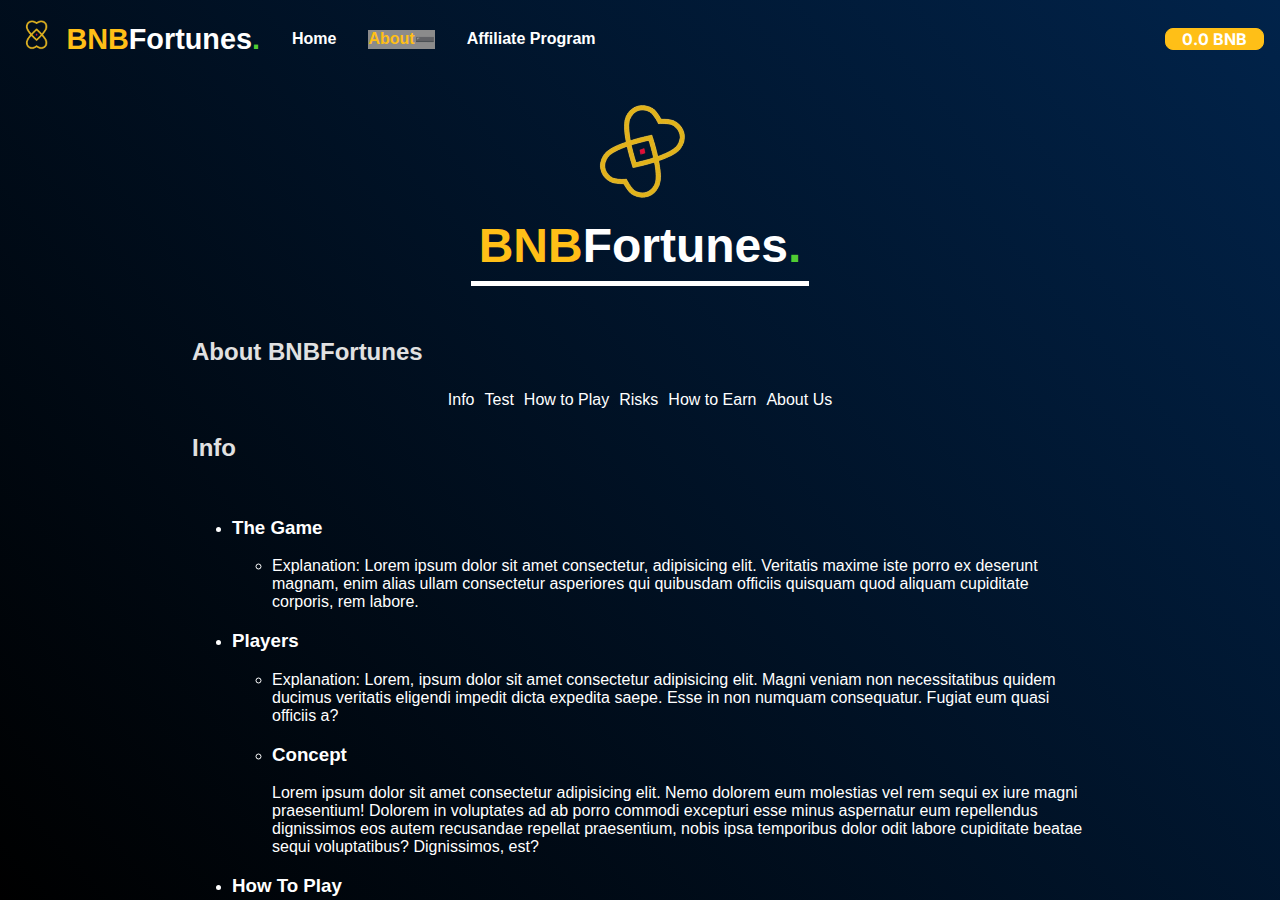
<file: about.html>
<!doctype html>
<html lang="en">
    <head>
        <meta charset="utf-8">
        <title>BNBFortunes</title>
        <meta name="description" content="BNB JackPot">
        <meta name="keywords" content="BNB JackPot">
        <meta name="author" content="BNB JackPot">
        <meta name="viewport" content="width=device-width, initial-scale=1">
        <meta name="apple-mobile-web-app-capable" content="yes">
        <meta name="apple-mobile-web-app-status-bar-style" content="black">
        <meta name="mobile-web-app-capable" content="yes">
        <link href="https://fonts.googleapis.com/css2?family=Baloo+Da+2:wght@400;500;700&display=swap" rel="stylesheet">
        <link href="https://fonts.googleapis.com/css2?family=Inter:wght@400&display=swap" rel="stylesheet">
        <link rel="stylesheet" href="css/farm.min.css" type="text/css" />
        <link rel="apple-touch-icon" sizes="57x57" href="images/favicon/apple-icon-57x57.png">
        <link rel="apple-touch-icon" sizes="60x60" href="images/favicon/apple-icon-60x60.png">
        <link rel="apple-touch-icon" sizes="72x72" href="images/favicon/apple-icon-72x72.png">
        <link rel="apple-touch-icon" sizes="76x76" href="images/favicon/apple-icon-76x76.png">
        <link rel="apple-touch-icon" sizes="114x114" href="images/favicon/apple-icon-114x114.png">
        <link rel="apple-touch-icon" sizes="120x120" href="images/favicon/apple-icon-120x120.png">
        <link rel="apple-touch-icon" sizes="144x144" href="images/favicon/apple-icon-144x144.png">
        <link rel="apple-touch-icon" sizes="152x152" href="images/favicon/apple-icon-152x152.png">
        <link rel="apple-touch-icon" sizes="180x180" href="images/favicon/apple-icon-180x180.png">
        <link rel="icon" type="image/png" sizes="192x192"  href="images/favicon/android-icon-192x192.png">
        <link rel="icon" type="image/png" sizes="32x32" href="images/favicon/favicon-32x32.png">
        <link rel="icon" type="image/png" sizes="96x96" href="images/favicon/favicon-96x96.png">
        <link rel="icon" type="image/png" sizes="16x16" href="images/favicon/favicon-16x16.png">
        <link crossorigin="use-credentials" rel="manifest" href="images/favicon/manifest.json">
        <meta name="msapplication-config" content="/images/favicon/browserconfig.xml">
        <meta name="msapplication-TileColor" content="#ffffff">
        <meta name="msapplication-TileImage" content="/images/favicon/ms-icon-144x144.png">
        <meta name="theme-color" content="#ffffff">
    </head>
    <body>
        <div id="farm">
           <div class="header">
                <div class="main_menu">
                    <a href="landingPage.html">
                        <div class="logo">
                            <img src="images/logo/fotunes.png" alt="BNB JackPot" \>
                        </div>
                        <div class="name">
                            <span style="color: #ffbf17">BNB</span>Fortunes<span style="color: #51cc33">.</span>
                        </div>
                    </a>
                    <nav>
                        <a href=".">Home</a>
                        <a href="about.html" class="active">About</a>
                        <a href="affiliate.html">Affiliate Program</a>
                    </nav>
                </div>
                <div class="wallet_connect">
                    <div class="inner">
                        <div class="balance">
                            <span id="bnbBalance">0.0</span> BNB
                        </div>
                        <div class="address">
                            0x0000000000000000000000000000000000000000
                        </div>
                    </div>
                </div>
           </div>
           <div class="sub_header">
                <div class="logo">
                    <img src="images/logo/fotunes.png" alt="BNB JackPot" \>
                </div>
                <div class="name">
                    <span style="color: #ffbf17">BNB</span>Fortunes<span style="color: #51cc33">.</span>
                </div>
           </div>
           <div class="content">
                <h2>About BNBFortunes</h2>
              <div class="links-about"> 
		
                <a href="#">Info</a>
                <a href="#">Test</a>
                <a href="#">How to Play</a>
                <a href="#">Risks</a>
                <a href="#">How to Earn</a>
                <a href="#">About Us</a>
          
            </div> 
          <h2>Info</h2>
          <ul>
            <li><h3>The Game</h3>
                <ul>
                    <li> Explanation: Lorem ipsum dolor sit amet consectetur, adipisicing elit. Veritatis maxime iste porro ex deserunt magnam, enim alias ullam consectetur asperiores qui quibusdam officiis quisquam quod aliquam cupiditate corporis, rem labore.

                    </li>
                </ul>
            </li>
            <li><h3>Players</h3>
                <ul>
                    <li>
                        <p> Explanation: Lorem, ipsum dolor sit amet consectetur adipisicing elit. Magni veniam non necessitatibus quidem ducimus veritatis eligendi impedit dicta expedita saepe. Esse in non numquam consequatur. Fugiat eum quasi officiis a?

                    </p>
                </li>

                        <li><h3>Concept</h3></li>
                        <p>Lorem ipsum dolor sit amet consectetur adipisicing elit. Nemo dolorem eum molestias vel rem sequi ex iure magni praesentium! Dolorem in voluptates ad ab porro commodi excepturi esse minus aspernatur eum repellendus dignissimos eos autem recusandae repellat praesentium, nobis ipsa temporibus dolor odit labore cupiditate beatae sequi voluptatibus? Dignissimos, est?</p>

                    </li>
                </ul>
            </li>
            <li><h3>How To Play</h3>
                <ul>
                    <li><p> Explanation: Lorem ipsum dolor, sit amet consectetur adipisicing elit. Provident quam inventore aperiam veritatis quae consequatur delectus natus tenetur praesentium. Deleniti quidem quisquam vero dolore modi repellendus? Magni eum sapiente sint!
                    </p>
                        <p>Lorem ipsum dolor sit, amet consectetur adipisicing elit. Quasi, libero veritatis eveniet maiores consequuntur voluptas culpa unde doloremque saepe ratione officia? Eius error itaque, veritatis minus quasi provident vel id asperiores ea? </p>
                            
                        <p> Corrupti consectetur eius, natus perferendis et rerum ducimus, praesentium odio cumque, iure enim fugiat delectus maxime. Quod consequuntur possimus eius, minima modi tempora repellendus maiores, incidunt consequatur delectus fugit? Hic iste dolorem velit. Modi magnam quasi quidem ullam nobis beatae laboriosam quod ipsam sit dolorem nemo neque explicabo, voluptas sed quibusdam dolore temporibus quo deleniti unde vitae quisquam quia eos quos amet. Nam qui facere placeat quisquam quae.</p>

                    </li>
                </ul>
            </li>
            <li><h3>Risks</h3>
                <ul>
                    <li>
                        <p>
                        Explanation: Lorem ipsum dolor sit amet consectetur adipisicing elit. Mollitia repellat dolore corrupti eveniet, quaerat molestiae modi iste numquam cum recusandae illo inventore odio praesentium necessitatibus! Provident fuga tempora illo quas!
                    </p>
                    </li>
                </ul>
            </li>
        </ul>
          <h2>How to earn</h2>
            <ul>
                <li>
                    <p>Lorem, ipsum dolor sit amet consectetur adipisicing elit. Eos alias voluptatum dolorem mollitia perferendis deserunt enim laborum voluptas, architecto fugiat, officia corrupti iure saepe repellat soluta. Delectus aliquid voluptates doloremque?</p>
                    <p> Nobis velit ad natus illum, architecto omnis autem. Molestiae ab doloribus fugiat quo vero tempora expedita. Autem id voluptatum expedita tenetur nam eveniet esse ipsa ab, quisquam minus accusamus distinctio eum quibusdam officia ipsum nisi, magnam animi dolorum? </p>
                        <p> Quam, consequatur ab minima natus eveniet suscipit cumque quasi nesciunt amet alias inventore cupiditate incidunt eum porro qui ipsa numquam blanditiis beatae ducimus optio quisquam? Dolorem sint quidem neque, beatae ullam sed?</p>
                </li>
              <li><h3>FORTUNE Token</h3>
                <ul>
              <li>What It Is?<ul>
                  <li>
                      <p> Lorem ipsum dolor sit amet consectetur adipisicing elit. Laborum atque unde voluptas molestias impedit tenetur quasi iste nesciunt? Architecto aut totam non aperiam, adipisci, nemo accusamus laboriosam temporibus fuga porro eligendi quas perferendis blanditiis id veniam voluptatibus ut reiciendis impedit. Officiis, odit nobis? Cumque, aut! In impedit nobis placeat veritatis.
                    </p>
                    <h3>How to Buy</h3>
                    <p>Lorem ipsum dolor sit amet consectetur adipisicing elit. Eum, commodi optio. Reprehenderit nemo sapiente quam, voluptas, quas recusandae porro sint repudiandae corrupti cum iusto doloribus nobis hic magnam officiis tenetur repellendus sunt enim nam!
                        <p> Culpa ipsa deserunt voluptates perferendis debitis exercitationem, necessitatibus repellat ullam dolore doloribus maxime id fugit laborum esse itaque nihil maiores quisquam accusamus, pariatur nesciunt. At magnam eum rem culpa inventore quam, voluptates voluptatum modi provident iusto libero repellat voluptate natus recusandae numquam rerum debitis alias temporibus, nemo quisquam, similique cum!
                        </p> 
                       <p> Iste, sed dolorem numquam voluptatibus, optio distinctio quod soluta odio officia magni dolorum in inventore vel a cum unde corporis blanditiis aliquam facere nam nisi deserunt. Architecto repellendus sapiente porro deserunt. Rem sunt tempore alias libero voluptate architecto sint totam! </p>
                        
                        <p> Explicabo animi, iure atque sequi quidem sunt enim, nam reprehenderit alias magnam omnis dicta nesciunt. Voluptatem, dignissimos perferendis! Laudantium non sed quam iure neque, recusandae, ea a officiis ullam saepe ratione ut mollitia quod voluptates corporis repellat. Ipsam itaque repellat blanditiis atque voluptatem quae pariatur vel hic, qui doloremque libero eos consequuntur alias molestiae magni. Cupiditate debitis provident exercitationem numquam dicta consequatur hic in, nostrum praesentium facere at? Temporibus non, libero aspernatur quidem distinctio hic voluptatibus.</p>

                  </li>
                  <h3>Why to Use?</h3>
                  <li>Lorem ipsum dolor sit amet consectetur adipisicing elit. Rerum, dicta reprehenderit! Quod odio ducimus eaque aliquam corporis dolorum ipsam officia rem. Libero quas esse placeat reiciendis optio excepturi incidunt, quasi modi, doloremque quos rerum dolores ex explicabo! Molestias repudiandae laborum, ad exercitationem doloremque optio saepe officia impedit reiciendis labore quos!</li>
                </ul></li>
                        </ul>
              <li>
                <h3>About Us</h3>
                <ul><li>Lorem ipsum dolor sit amet consectetur adipisicing elit. Quam, suscipit veritatis ratione optio nesciunt laboriosam dicta laudantium adipisci fugit blanditiis possimus unde labore aut. Expedita sed eos ad quas natus! Fugiat, reiciendis minus! Magni suscipit similique perspiciatis laudantium! Ex, error soluta aliquid commodi laboriosam aspernatur dolores delectus architecto voluptas voluptatibus.</li></ul>
              </li>
            </ul>

            </div>
           <div class="footer">
               <a href="https://twitter.com/xxxxxxx" target="_blank" alt="Twitter">Twitter</a>
               <a href="https://t.me/xxxxxxxxxxxx" target="_blank" alt="Telegram">Telegram</a>
               <a href="https://medium.com/xxxxxxxxxxxxx" target="_blank" alt="Medium">Medium</a>
               <a href="https://github.com/xxxxxxxxxxx" target="_blank" alt="Github">Github</a>
               <a href="mailto:xxxxxxxxxxx@gmail.com" alt="Contact us">Contact us</a>
            </div>
        </div>
        <script src="https://code.jquery.com/jquery-3.2.1.slim.min.js" integrity="sha384-KJ3o2DKtIkvYIK3UENzmM7KCkRr/rE9/Qpg6aAZGJwFDMVNA/GpGFF93hXpG5KkN" crossorigin="anonymous"></script>
        <script src="js/jquery.countdown.min.js"></script>
        <script src="js/farm.js"></script>
    </body>
</html>
</file>
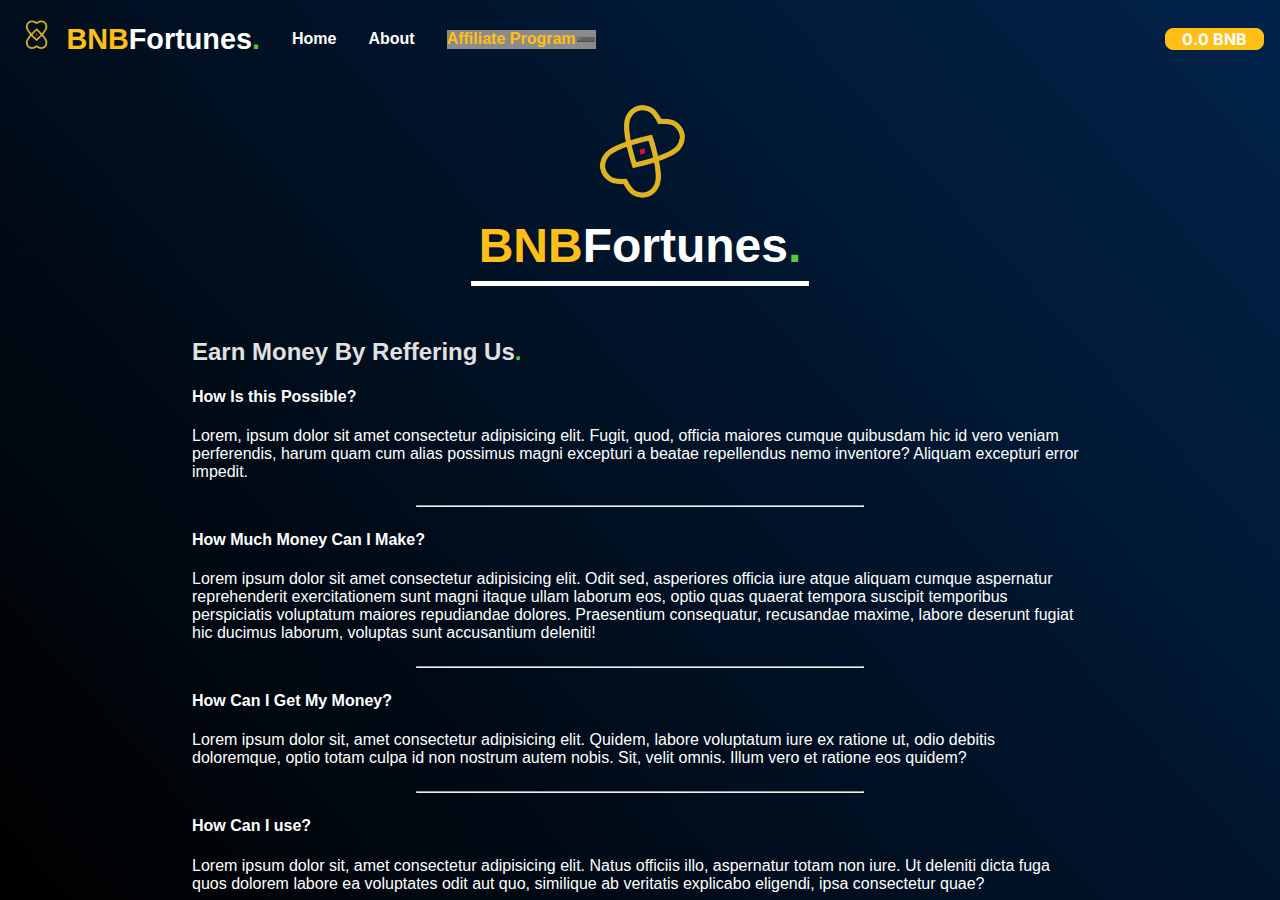
<file: affiliate.html>
<!doctype html>
<html lang="en">
    <head>
        <meta charset="utf-8">
        <title>BNBFortunes</title>
        <meta name="description" content="BNB JackPot">
        <meta name="keywords" content="BNB JackPot">
        <meta name="author" content="BNB JackPot">
        <meta name="viewport" content="width=device-width, initial-scale=1">
        <meta name="apple-mobile-web-app-capable" content="yes">
        <meta name="apple-mobile-web-app-status-bar-style" content="black">
        <meta name="mobile-web-app-capable" content="yes">
        <link href="https://fonts.googleapis.com/css2?family=Baloo+Da+2:wght@400;500;700&display=swap" rel="stylesheet">
        <link href="https://fonts.googleapis.com/css2?family=Inter:wght@400&display=swap" rel="stylesheet">
        <link rel="stylesheet" href="css/farm.min.css" type="text/css" />
        <link rel="apple-touch-icon" sizes="57x57" href="images/favicon/apple-icon-57x57.png">
        <link rel="apple-touch-icon" sizes="60x60" href="images/favicon/apple-icon-60x60.png">
        <link rel="apple-touch-icon" sizes="72x72" href="images/favicon/apple-icon-72x72.png">
        <link rel="apple-touch-icon" sizes="76x76" href="images/favicon/apple-icon-76x76.png">
        <link rel="apple-touch-icon" sizes="114x114" href="images/favicon/apple-icon-114x114.png">
        <link rel="apple-touch-icon" sizes="120x120" href="images/favicon/apple-icon-120x120.png">
        <link rel="apple-touch-icon" sizes="144x144" href="images/favicon/apple-icon-144x144.png">
        <link rel="apple-touch-icon" sizes="152x152" href="images/favicon/apple-icon-152x152.png">
        <link rel="apple-touch-icon" sizes="180x180" href="images/favicon/apple-icon-180x180.png">
        <link rel="icon" type="image/png" sizes="192x192"  href="images/favicon/android-icon-192x192.png">
        <link rel="icon" type="image/png" sizes="32x32" href="images/favicon/favicon-32x32.png">
        <link rel="icon" type="image/png" sizes="96x96" href="images/favicon/favicon-96x96.png">
        <link rel="icon" type="image/png" sizes="16x16" href="images/favicon/favicon-16x16.png">
        <link crossorigin="use-credentials" rel="manifest" href="images/favicon/manifest.json">
        <meta name="msapplication-config" content="/images/favicon/browserconfig.xml">
        <meta name="msapplication-TileColor" content="#ffffff">
        <meta name="msapplication-TileImage" content="/images/favicon/ms-icon-144x144.png">
        <meta name="theme-color" content="#ffffff">
    </head>
    <body>
        <div id="farm">
           <div class="header">
                <div class="main_menu">
                    <a href=".">
                        <div class="logo">
                            <img src="images/logo/fotunes.png" alt="BNB JackPot" \>
                        </div>
                        <div class="name">
                            <span style="color: #ffbf17">BNB</span>Fortunes<span style="color: #51cc33">.</span>
                        </div>
                    </a>
                    <nav>
                        <a href=".">Home</a>
                        <a href="about.html">About</a>
                        <a href="affiliate.html" class="active">Affiliate Program</a>
                    </nav>
                </div>
                <div class="wallet_connect">
                    <div class="inner">
                        <div class="balance">
                            <span id="bnbBalance">0.0</span> BNB
                        </div>
                        <div class="address">
                            0x0000000000000000000000000000000000000000
                        </div>
                    </div>
                </div>
           </div>
           <div class="sub_header">
                <div class="logo">
                    <img src="images/logo/fotunes.png" alt="BNB JackPot" \>
                </div>
                <div class="name">
                    <span style="color: #ffbf17">BNB</span>Fortunes<span style="color: #51cc33">.</span>
                </div>
           </div>
           <div class="content">
                
            <div class="affiliate-link"> 


                <!-- Form Affiliate-->

                
                    <h2>Earn Money By Reffering Us<span style="color: #51cc33">.</span></h2>
                <p>
                    <h4>How Is this Possible?</h4>
                    Lorem, ipsum dolor sit amet consectetur adipisicing elit. Fugit, quod, officia maiores cumque quibusdam hic id vero veniam perferendis, harum quam cum alias possimus magni excepturi a beatae repellendus nemo inventore? Aliquam excepturi error impedit.
                    </p>
                    <hr>
    
                    <h4>How Much Money Can I Make?</h4>
                    Lorem ipsum dolor sit amet consectetur adipisicing elit. Odit sed, asperiores officia iure atque aliquam cumque aspernatur reprehenderit exercitationem sunt magni itaque ullam laborum eos, optio quas quaerat tempora suscipit temporibus perspiciatis voluptatum maiores repudiandae dolores. Praesentium consequatur, recusandae maxime, labore deserunt fugiat hic ducimus laborum, voluptas sunt accusantium deleniti!
                </p>
                
                <hr>
                    <h4>How Can I Get My Money?</h4>
                <p>
                    Lorem ipsum dolor sit, amet consectetur adipisicing elit. Quidem, labore voluptatum iure ex ratione ut, odio debitis doloremque, optio totam culpa id non nostrum autem nobis. Sit, velit omnis. Illum vero et ratione eos quidem?
                </p>

                <hr>
                
                    <h4>How Can I use?</h4>
                <p> 
                    Lorem ipsum dolor sit, amet consectetur adipisicing elit. Natus officiis illo, aspernatur totam non iure. Ut deleniti dicta fuga quos dolorem labore ea voluptates odit aut quo, similique ab veritatis explicabo eligendi, ipsa consectetur quae?  
                </p>
                <hr>
                

                <div class="form-style">
                    <h1>Lets Start!!!!</h1>
                    <form name="me">
                    <p>
                        Type your affiliate code in the box and click the button:
                        <input type="text" name="AffCode" >
                            <button id="linkGenetator" type="button"
                            onClick="CreateAffiliateLink(this.form)">Personalize your Affiliate code
                            </button>
                            </p>
                            <p type=""></p>
                            <p>
                            This is Your Refferal Link:<br>
                        <input type="text" name="b" size="46"
                        value="http://bnbfortunes.com/#XXXXX">
                        </p>
                    </form>
            </div>
                

                <script type="text/javascript" language="JavaScript">
    
                function CreateAffiliateLink(F) {
                  var findstring = "XXXXX";
                  var ts='var replacewith=document.'+F.name+'.AffCode.value';
                  eval(ts);
                  if(replacewith.length < 1) { return; }
                  var re = new RegExp(findstring,"g")
                  for(i=0;i<F.length;i++) {
                    var s = new String(F.elements[i].value);
                    if(s.length > 0) {
                      var newstr=s.replace(re,replacewith);
                      F.elements[i].value = newstr;
                    }
                  }
                }
            </script>

            </div>
           <div class="footer">
               <a href="https://twitter.com/xxxxxxx" target="_blank" alt="Twitter">Twitter</a>
               <a href="https://t.me/xxxxxxxxxxxx" target="_blank" alt="Telegram">Telegram</a>
               <a href="https://medium.com/xxxxxxxxxxxxx" target="_blank" alt="Medium">Medium</a>
               <a href="https://github.com/xxxxxxxxxxx" target="_blank" alt="Github">Github</a>
               <a href="mailto:xxxxxxxxxxx@gmail.com" alt="Contact us">Contact us</a>
            </div>
        </div>
        <script src="https://code.jquery.com/jquery-3.2.1.slim.min.js" integrity="sha384-KJ3o2DKtIkvYIK3UENzmM7KCkRr/rE9/Qpg6aAZGJwFDMVNA/GpGFF93hXpG5KkN" crossorigin="anonymous"></script>
        <script src="js/jquery.countdown.min.js"></script>
        <script src="js/farm.js"></script>
    </body>
</html>
</file>
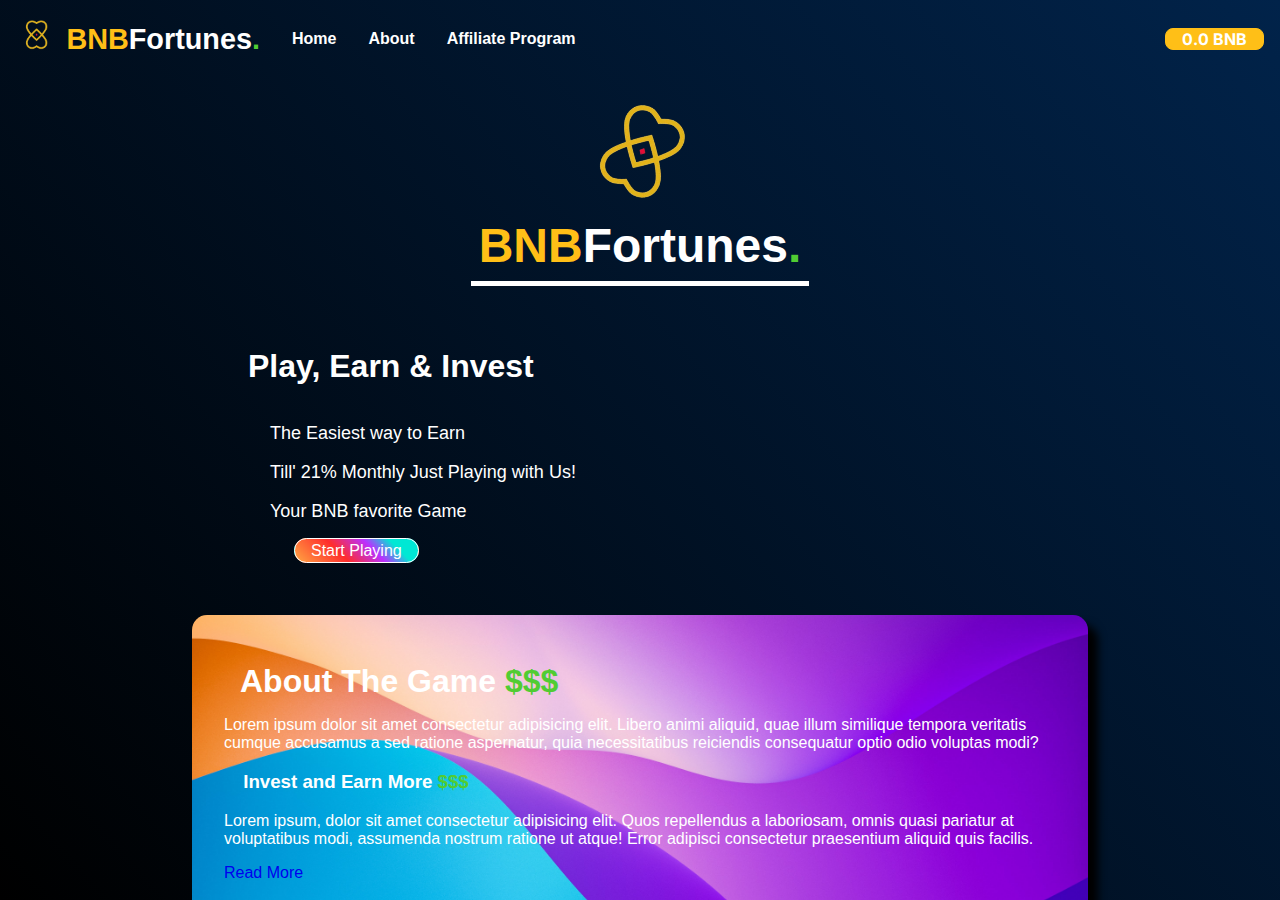
<file: landingPage.html>
<!doctype html>
<html lang="en">
    <head>
        <meta charset="utf-8">
        <title>BNBFortunes</title>
        <meta name="description" content="BNB JackPot">
        <meta name="keywords" content="BNB JackPot">
        <meta name="author" content="BNB JackPot">
        <meta name="viewport" content="width=device-width, initial-scale=1">
        <meta name="apple-mobile-web-app-capable" content="yes">
        <meta name="apple-mobile-web-app-status-bar-style" content="black">
        <meta name="mobile-web-app-capable" content="yes">
        <link href="https://fonts.googleapis.com/css2?family=Baloo+Da+2:wght@400;500;700&display=swap" rel="stylesheet">
        <link href="https://fonts.googleapis.com/css2?family=Inter:wght@400&display=swap" rel="stylesheet">
        <link rel="stylesheet" href="css/farm.min.css" type="text/css" />
        <link rel="apple-touch-icon" sizes="57x57" href="images/favicon/apple-icon-57x57.png">
        <link rel="apple-touch-icon" sizes="60x60" href="images/favicon/apple-icon-60x60.png">
        <link rel="apple-touch-icon" sizes="72x72" href="images/favicon/apple-icon-72x72.png">
        <link rel="apple-touch-icon" sizes="76x76" href="images/favicon/apple-icon-76x76.png">
        <link rel="apple-touch-icon" sizes="114x114" href="images/favicon/apple-icon-114x114.png">
        <link rel="apple-touch-icon" sizes="120x120" href="images/favicon/apple-icon-120x120.png">
        <link rel="apple-touch-icon" sizes="144x144" href="images/favicon/apple-icon-144x144.png">
        <link rel="apple-touch-icon" sizes="152x152" href="images/favicon/apple-icon-152x152.png">
        <link rel="apple-touch-icon" sizes="180x180" href="images/favicon/apple-icon-180x180.png">
        <link rel="icon" type="image/png" sizes="192x192"  href="images/favicon/android-icon-192x192.png">
        <link rel="icon" type="image/png" sizes="32x32" href="images/favicon/favicon-32x32.png">
        <link rel="icon" type="image/png" sizes="96x96" href="images/favicon/favicon-96x96.png">
        <link rel="icon" type="image/png" sizes="16x16" href="images/favicon/favicon-16x16.png">
        <link crossorigin="use-credentials" rel="manifest" href="images/favicon/manifest.json">
        <meta name="msapplication-config" content="/images/favicon/browserconfig.xml">
        <meta name="msapplication-TileColor" content="#ffffff">
        <meta name="msapplication-TileImage" content="/images/favicon/ms-icon-144x144.png">
        <meta name="theme-color" content="#ffffff">
    </head>
    <body>
        <div id="farm">
           <div class="header">
                <div class="main_menu">
                    <a href="landingPage.html">
                        <div class="logo">
                            <img src="images/logo/fotunes.png" alt="BNB JackPot" \>
                        </div>
                        <div class="name">
                            <span style="color: #ffbf17">BNB</span>Fortunes<span style="color: #51cc33">.</span>
                        </div>
                    </a>
                    <nav>
                        <a href=".">Home</a>
                        <a href="about.html">About</a>
                        <a href="affiliate.html">Affiliate Program</a>
                    </nav>
                </div>
                <div class="wallet_connect">
                    <div class="inner">
                        <div class="balance">
                            <span id="bnbBalance">0.0</span> BNB
                        </div>
                        <div class="address">
                            0x0000000000000000000000000000000000000000
                        </div>
                    </div>
                </div>
           </div>
           <div class="sub_header">
                <div class="logo">
                    <img src="images/logo/fotunes.png" alt="BNB JackPot" \>
                </div>
                <div class="name">
                    <span style="color: #ffbf17">BNB</span>Fortunes<span style="color: #51cc33">.</span>
                </div>
           </div>
            <div class="content">
                    
                <div class="sub-header-content">
                    <div>
                        <h1>Play, Earn & Invest</h1>
                        <div class="greedy-text">
                            <p> The Easiest way to Earn </p>
                            <p> Till' 21% Monthly Just Playing with Us! </p>
                            <p class="thin">Your BNB favorite Game</p>
                            <a href="index.html" class="button">
                            Start Playing
                            </a>
                    </div>
                </div>
                </div>
            

                <div class="about-game">
                    <div>
                    <h1>About The Game <span style="color: #51cc33;"> $$$</span></h1>
                    <p>
                        Lorem ipsum dolor sit amet consectetur adipisicing elit. Libero animi aliquid, quae illum similique tempora veritatis cumque accusamus a sed ratione aspernatur, quia necessitatibus reiciendis consequatur optio odio voluptas modi?
                    </p>
                    <h3>Invest and Earn More <span style="color: #51cc33;"> $$$</span> </h3>
                    <p>
                        Lorem ipsum, dolor sit amet consectetur adipisicing elit. Quos repellendus a laboriosam, omnis quasi pariatur at voluptatibus modi, assumenda nostrum ratione ut atque! Error adipisci consectetur praesentium aliquid quis facilis.
                    </p>
                    <a href="about.html" >Read More</a>
                </div>
            </div>
        
                <div class="how-to-play">
                    <div>
                    <h1>How To Play</h1>
                    <p>Lorem ipsum dolor sit amet consectetur adipisicing elit. Quam sint repellat in expedita consequuntur, sunt at possimus delectus dicta, accusantium doloremque deleniti. Iste incidunt amet officia eius natus temporibus vero.</p>
                    <h3>Play, Play and Play</h3>
                    <p>Lorem ipsum dolor sit amet consectetur adipisicing elit. Iste possimus sapiente earum libero, quod quis dolorum amet doloremque minus ipsum.</p>
                </div>
            </div>
                <div class="bottomBorder"></div>

            <div class="last-winners">
                <h1>Last Winners</h1>
                <div>
                <div class="winner-component">
                    <p>winner 1</p>
                </div>
                <div class="winner-component">
                    <p>winner 2</p>
                </div>
            </div>
            <div>
                <div class="winner-component">
                    <p>winner 3</p>
                </div>
                <div class="winner-component">
                    <p>winner 4</p>
                </div>
            </div>
            <div>
                <div class="winner-component">
                    <p>winner 5</p>
                </div>
                <div class="winner-component">
                    <p>winner 6</p>
                </div>
            </div>
        </div>
            <div class="bottomBorder"></div>
            <div class="get-in-touch">
                <div>
                <h1>Get In Touch</h1>
            </div>
            <div>
                <a href="#" class="myButton">Telegram</a>
                <a href="#" class="myButton">Dischord</a>
                <a href="#" class="myButton">Blog</a>
            </div>
            </div>
            <div class="bottomBorder"></div>
            <div class="faq">
                <h1>Frequently Asked Questions (FAQ)</h1>
                    <button class="accordion">Is it Hard to Play?</button>
                    <div class="panel">
                    <p>Lorem ipsum dolor sit amet, consectetur adipisicing elit, sed do eiusmod tempor incididunt ut labore et dolore magna aliqua. Ut enim ad minim veniam, quis nostrud exercitation ullamco laboris nisi ut aliquip ex ea commodo consequat.</p>
                    </div>

                    <button class="accordion">How Much I can Earn?</button>
                    <div class="panel">
                    <p>Lorem ipsum dolor sit amet, consectetur adipisicing elit, sed do eiusmod tempor incididunt ut labore et dolore magna aliqua. Ut enim ad minim veniam, quis nostrud exercitation ullamco laboris nisi ut aliquip ex ea commodo consequat.</p>
                    </div>

                    <button class="accordion">How Can I Get My Profits?</button>
                    <div class="panel">
                    <p>Lorem ipsum dolor sit amet, consectetur adipisicing elit, sed do eiusmod tempor incididunt ut labore et dolore magna aliqua. Ut enim ad minim veniam, quis nostrud exercitation ullamco laboris nisi ut aliquip ex ea commodo consequat.</p>
                    </div>

                    <button class="accordion">How Much Can I Earn Per Day?</button>
                    <div class="panel">
                    <p>Lorem ipsum dolor sit amet, consectetur adipisicing elit, sed do eiusmod tempor incididunt ut labore et dolore magna aliqua. Ut enim ad minim veniam, quis nostrud exercitation ullamco laboris nisi ut aliquip ex ea commodo consequat.</p>
                    </div>

                    <button class="accordion">blabla bla?</button>
                    <div class="panel">
                    <p>Lorem ipsum dolor sit amet, consectetur adipisicing elit, sed do eiusmod tempor incididunt ut labore et dolore magna aliqua. Ut enim ad minim veniam, quis nostrud exercitation ullamco laboris nisi ut aliquip ex ea commodo consequat.</p>
                    </div>
            
           <div class="footer">
               <a href="https://twitter.com/xxxxxxx" target="_blank" alt="Twitter">Twitter</a>
               <a href="https://t.me/xxxxxxxxxxxx" target="_blank" alt="Telegram">Telegram</a>
               <a href="https://medium.com/xxxxxxxxxxxxx" target="_blank" alt="Medium">Medium</a>
               <a href="https://github.com/xxxxxxxxxxx" target="_blank" alt="Github">Github</a>
               <a href="mailto:xxxxxxxxxxx@gmail.com" alt="Contact us">Contact us</a>
            </div>
        
    
            <script>
                var acc = document.getElementsByClassName("accordion");
                var i;

                for (i = 0; i < acc.length; i++) {
                acc[i].addEventListener("click", function() {
                    this.classList.toggle("active");
                    var panel = this.nextElementSibling;
                    if (panel.style.display === "block") {
                    panel.style.display = "none";
                    } else {
                    panel.style.display = "block";
                    }
                });
                }
                </script>
            <script src="https://code.jquery.com/jquery-3.2.1.slim.min.js" integrity="sha384-KJ3o2DKtIkvYIK3UENzmM7KCkRr/rE9/Qpg6aAZGJwFDMVNA/GpGFF93hXpG5KkN" crossorigin="anonymous"></script>
            <script src="js/jquery.countdown.min.js"></script>
            <script src="js/farm.js"></script>
    </div> 
    </div>
    </body>
</html>
</file>
<file: css/farm.min.css>
html,
body {
    font-family: Helvetica, Arial, sans-serif;
    font-size: 16px;
    font-weight: 500;
    padding: 0;
    margin: 0;
    overflow-x: hidden;
    color: #909090;
    background: rgb(0,0,0);
    background: linear-gradient(48deg, rgba(0,0,0,1) 0%, rgba(1,35,74,1) 100%);
}
body {
    background-position: center center;
    background-repeat: no-repeat;
    background-color: #151515;
    background-attachment: local;
}
* {
    outline: 0;
    -webkit-box-sizing: border-box;
    box-sizing: border-box;
}
textarea:hover,
input:hover,
textarea:active,
input:active,
textarea:focus,
input:focus,
button:focus,
button:active,
button:hover,
label:focus,
.btn:active,
.btn.active,
a {
    -webkit-appearance: none;
    -webkit-box-shadow: none !important;
    box-shadow: none !important;
}
a {
    text-decoration: none;
}
a:hover,
a:active,
a:visited {
    text-decoration: none;
}
h2 {
    color: #e1e1e1;
    text-align: left;
    width: 100%;
}
#farm {
    height: 100vh;
    min-height: 100vh;
    width: 100vw;
    display: -webkit-box;
    display: -ms-flexbox;
    display: flex;
    -webkit-box-orient: vertical;
    -webkit-box-direction: normal;
    -ms-flex-flow: column;
    flex-flow: column;
    -webkit-box-align: start;
    -ms-flex-align: start;
    align-items: flex-start;
    overflow-x: hidden;
}
#farm .header {
    width: 100vw;
    display: -webkit-box;
    display: -ms-flexbox;
    display: flex;
    -webkit-box-orient: horizontal;
    -webkit-box-direction: normal;
    -ms-flex-direction: row;
    flex-direction: row;
    -webkit-box-pack: justify;
    -ms-flex-pack: justify;
    justify-content: space-between;
    padding: 1rem 1rem 0rem 1rem;
}
#farm .header .main_menu {
    display: -webkit-box;
    display: -ms-flexbox;
    display: flex;
    -ms-flex-wrap: wrap;
    flex-wrap: wrap;
    -webkit-box-align: center;
    -ms-flex-align: center;
    align-items: center;
}
#farm .header .main_menu a {
    display: -webkit-box;
    display: -ms-flexbox;
    display: flex;
    -webkit-box-align: center;
    -ms-flex-align: center;
    align-items: center;
    pointer-events: auto;
    color: #fff;
}
#farm .header .main_menu a:hover,
#farm .header .main_menu a:active,
#farm .header .main_menu a:visited {
    color: #fff;
}
#farm .header .main_menu a .logo img {
    height: 2.65rem;
}
#farm .header .main_menu a .name {
    font-size: 1.8rem;
    font-weight: 700;
    margin-left: 0.5rem;
}
#farm .header .main_menu nav {
    display: -webkit-box;
    display: -ms-flexbox;
    display: flex;
    -webkit-box-orient: horizontal;
    -webkit-box-direction: normal;
    -ms-flex-direction: row;
    flex-direction: row;
}
#farm .header .main_menu nav a {
    -webkit-box-align: center;
    -ms-flex-align: center;
    align-items: center;
    pointer-events: auto;
    margin-left: 2rem;
    font-size: 1rem;
    color: #fff;
    font-weight: 700;
}
#farm .header .main_menu nav a:hover,
#farm .header .main_menu nav a:active,
#farm .header .main_menu nav a:visited {
    color: #fff;
}
#farm .header .main_menu nav a.active {
    color: #ffbf17;
}
#farm .header .wallet_connect {
    font-weight: 200;
    display: -webkit-box;
    display: -ms-flexbox;
    display: flex;
    -webkit-box-orient: horizontal;
    -webkit-box-direction: normal;
    -ms-flex-direction: row;
    flex-direction: row;
    -webkit-box-align: center;
    -ms-flex-align: center;
    align-items: center;
}
#farm .header .wallet_connect .inner {
    display: -webkit-box;
    display: -ms-flexbox;
    display: flex;
    -webkit-box-orient: horizontal;
    -webkit-box-direction: normal;
    -ms-flex-direction: row;
    flex-direction: row;
    -webkit-box-align: center;
    -ms-flex-align: center;
    align-items: center;
    background-color: #ffbf17;
    border: 1px solid #ffbf17;
    border-radius: 0.5rem;
}
#farm .header .wallet_connect .inner .balance {
    font-family: "Inter";
    color: #ffffff;
    font-weight: 700;
    margin: 0rem 1rem;
}
#farm .header .wallet_connect .inner .address {
    display: none;
    font-weight: 500;
    color: #000000;
    padding: 0.3rem 1rem;
    background-color: #ffffff;
    border-top-right-radius: 0.5rem;
    border-bottom-right-radius: 0.5rem;
}
#farm .sub_header {
    width: 100vw;
    display: -webkit-box;
    display: -ms-flexbox;
    display: flex;
    -webkit-box-orient: vertical;
    -webkit-box-direction: normal;
    -ms-flex-flow: column;
    flex-flow: column;
    -webkit-box-pack: center;
    -ms-flex-pack: center;
    justify-content: center;
    -webkit-box-align: center;
    -ms-flex-align: center;
    align-items: center;
    margin-top: 2rem;
    margin-bottom: 0rem;
}
#farm .sub_header .logo img {
    height: 8rem;
    display: inline-block;
    padding: 1px;
    animation: roll 3s infinite;
    transform: rotate(30deg);
    }
      
    @keyframes roll {
    0% {
        transform: rotate(0);
    }
    100% {
        transform: rotate(360deg);
        }
    }
      

#farm .sub_header .name {
    position: relative;
    top: -1rem;
    color: #fff;
    font-size: 3rem;
    font-weight: 700;
    padding: 8px;
    border-bottom: 5px solid white
}
#farm .content {
    display: -webkit-box;
    display: -ms-flexbox;
    display: flex;
    -ms-flex-pack: distribute;
    justify-content: space-around;
    -ms-flex-line-pack: start;
    align-content: flex-start;
    -ms-flex-wrap: wrap;
    flex-wrap: wrap;
    max-width: 60rem;
    margin: 1rem auto 4rem auto;
    padding: 0 2rem;
    -webkit-box-flex: 1;
    -ms-flex: 1;
    flex: 1;
    width: 100%;
}
#farm .content .stats {
    display: -webkit-box;
    display: -ms-flexbox;
    display: flex;
    -ms-flex-preferred-size: 50%;
    flex-basis: 50%;
    overflow: hidden;
    -webkit-box-flex: 1;
    -ms-flex-positive: 1;
    flex-grow: 1;
}
#farm .content .stats .inner {
    display: -webkit-box;
    display: -ms-flexbox;
    display: flex;
    overflow: hidden;
    background-color: #202020;
    border: 2px solid #202020;
    margin: 0.7rem;
    padding: 1.5rem 1rem 0rem 1rem;
    border-radius: 0.5rem;
    width: 100%;
}
#farm .content .stats .inner:hover {
    background-color: #282828;
    border: 2px solid #282828;
}
#farm .content .stats .inner.balance,
#farm .content .stats .inner.circulation,
#farm .content .stats .inner.total_supply,
#farm .content .stats .inner.harvest {
    display: -webkit-box;
    display: -ms-flexbox;
    display: flex;
    -webkit-box-orient: vertical;
    -webkit-box-direction: normal;
    -ms-flex-direction: column;
    flex-direction: column;
    display: flex;
    -webkit-box-pack: justify;
    -ms-flex-pack: justify;
    justify-content: space-between;
    padding: 1rem 2rem;
}
#farm .content .stats .inner.balance .label,
#farm .content .stats .inner.circulation .label,
#farm .content .stats .inner.total_supply .label,
#farm .content .stats .inner.harvest .label {
    font-family: "Inter";
    margin-top: 0.5rem;
}
#farm .content .stats .inner.balance > .value,
#farm .content .stats .inner.circulation > .value,
#farm .content .stats .inner.total_supply > .value,
#farm .content .stats .inner.harvest > .value {
    display: -webkit-box;
    display: -ms-flexbox;
    display: flex;
    -webkit-box-orient: horizontal;
    -webkit-box-direction: normal;
    -ms-flex-direction: row;
    flex-direction: row;
    -webkit-box-align: end;
    -ms-flex-align: end;
    align-items: flex-end;
    font-family: "Baloo Da 2", Helvetica, Arial, sans-serif;
    color: #e1e1e1;
    font-weight: 700;
    font-size: 2.5rem;
    margin-top: 0.5rem;
}
#farm .content .stats .inner.balance > .value img,
#farm .content .stats .inner.circulation > .value img,
#farm .content .stats .inner.total_supply > .value img,
#farm .content .stats .inner.harvest > .value img {
    position: relative;
    max-width: 5rem;
    margin-right: 1rem;
    transform: translateX(40deg);
    animation: one 2s infinite;
    animation-direction: alternate;
    
  }
  
  @keyframes one {
    0% {
      transform: rotateX(0);
    }
    100% {
      transform: rotateX(50deg);
      
    }
    
  }
  
#farm .content .earn {
    width: 100%;
    text-align: center;
    padding: 2rem 0rem;
}
#farm .content .earn button {
    position: relative;
    z-index: 10;
    font-family: "Roboto", Helvetica, Arial, sans-serif;
    outline: 0;
    padding: 0.5rem 1rem;
    text-align: center;
    background: rgb(255,167,66);
    background: linear-gradient(45deg, rgba(255,167,66,1) 0%, rgba(255,45,45,1) 37%, rgba(186,48,255,1) 62%, rgba(0,232,212,1) 80%);
    color: #fff;
    border: 1px solid #fff;
    border-radius: 2rem;
    font-weight: 900;
    font-size: 1rem;
    cursor: pointer;
}
#farm .content .earn button:hover {
    opacity: 0.8;
}
#farm .content .farm_info {
    position: relative;
    -webkit-box-flex: 1;
    -ms-flex: 1 0 33%;
    flex: 1 0 33%;
    overflow: hidden;
    -webkit-box-flex: inherit;
    -ms-flex-positive: inherit;
    flex-grow: inherit;
}
#farm .content .farm_info .inner {
    position: relative;
    overflow: hidden;
    background-color: #202020;
    border: 2px solid #202020;
    margin: 0.7rem;
    padding: 1.5rem 1rem;
    border-radius: 0.5rem;
}
#farm .content .farm_info .inner:hover {
    background-color: #282828;
    border: 2px solid #282828;
}
#farm .content .farm_info .inner .shadow_logo {
    position: absolute;
    width: 90%;
    opacity: 0.06;
    top: -15%;
    right: -15%;
    z-index: 1;
}
#farm .content .farm_info .inner .badge {
    position: absolute;
    top: -2px;
    right: -2px;
    width: 75px;
    height: 75px;
    background: linear-gradient(45deg, transparent 0%, transparent 50%, #df6718 51%, #df6718 100%);
    border-top-right-radius: 0.5rem;
}
#farm .content .farm_info .inner .badge.clock {
    background: url([data-uri])
        right 0 no-repeat;
    background-size: contain;
}
#farm .content .farm_info .inner .badge.clock .timer {
    font-family: "Inter";
    display: -webkit-box;
    display: -ms-flexbox;
    display: flex;
    -webkit-box-pack: center;
    -ms-flex-pack: center;
    justify-content: center;
    -ms-flex-line-pack: center;
    align-content: center;
    -webkit-transform: rotate(45deg);
    transform: rotate(45deg);
    text-align: center;
    position: absolute;
    right: 13px;
    top: 13px;
    width: 80px;
    height: 80px;
    color: #e1e1e1;
    font-size: 0.7rem;
    text-transform: uppercase;
}
#farm .content .farm_info .inner .logo {
    text-align: center;
}
#farm .content .farm_info .inner .logo img {
    max-width: 4rem;
    margin: 0.5 auto;
    width: 100%;
}
#farm .content .farm_info .inner > .name {
    text-align: center;
    color: #e1e1e1;
    font-size: 1.7rem;
    font-weight: 700;
}
#farm .content .farm_info .inner .stake,
#farm .content .farm_info .inner .earn,
#farm .content .farm_info .inner .roi {
    display: -webkit-box;
    display: -ms-flexbox;
    display: flex;
    -webkit-box-orient: horizontal;
    -webkit-box-direction: normal;
    -ms-flex-direction: row;
    flex-direction: row;
    display: flex;
    -webkit-box-align: center;
    -ms-flex-align: center;
    align-items: center;
    -webkit-box-pack: justify;
    -ms-flex-pack: justify;
    justify-content: space-between;
    padding: 0.4rem 0rem;
}
#farm .content .farm_info .inner .stake .label,
#farm .content .farm_info .inner .earn .label,
#farm .content .farm_info .inner .roi .label {
    font-family: "Inter";
}
#farm .content .farm_info .inner .stake .name,
#farm .content .farm_info .inner .earn .name,
#farm .content .farm_info .inner .roi .name {
    font-family: "roboto", Helvetica, Arial, sans-serif;
    color: #e1e1e1;
    font-weight: 700;
}
#farm .content .farm_info .inner .roi {
    margin: 1.2rem 0rem;
}
#farm .content .farm_info .inner .button button {
    position: relative;
    z-index: 10;
    font-family: "Roboto", Helvetica, Arial, sans-serif;
    outline: 0;
    padding: 0.5rem 1rem;
    text-align: center;
    width: 100%;
    background: rgb(255,167,66);
    background: linear-gradient(45deg, rgba(255,167,66,1) 0%, rgba(255,45,45,1) 37%, rgba(186,48,255,1) 62%, rgba(0,232,212,1) 80%);
    color: #fff;
    border: 1px solid #fff;
    border-radius: 3rem;
    font-weight: 800;
    font-size: 1.2rem;
    cursor: pointer;
}
#farm .content .farm_info .inner .button button:hover {
    opacity: 0.8;
}
#farm .content .farm_info .inner.special {
    border: 2px solid #ffbf17;
    border: 1px solid #fff;
}
#farm .content .farm_info .inner .staking .available {
    width: 100%;
    padding: 0;
    font-size: 1.2rem;
    display: block;
    color: #e1e1e1;
    font-family: "Baloo Da 2", Helvetica, Arial, sans-serif;
    text-align: center;
}
#farm .content .farm_info .inner .staking .available {
    font-size: 1rem;
    margin-bottom: 1rem;
    margin-top: 0.5rem;
}
#farm .content .farm_info .inner .staking .value {
    display: -webkit-box;
    display: -ms-flexbox;
    display: flex;
    -webkit-box-orient: horizontal;
    -webkit-box-direction: normal;
    -ms-flex-direction: row;
    flex-direction: row;
    -ms-flex-wrap: nowrap;
    flex-wrap: nowrap;
    width: 100%;
    -ms-flex-line-pack: center;
    align-content: center;
    -webkit-box-pack: justify;
    -ms-flex-pack: justify;
    justify-content: space-between;
    margin: 0rem 0rem 2rem 0rem;
}
#farm .content .farm_info .inner .staking .value input {
    -ms-flex-preferred-size: 80%;
    flex-basis: 80%;
    border-radius: 0.5rem;
    padding: 1rem;
    background-color: #202020;
    border: none;
    outline: none;
    color: #e1e1e1;
    font-weight: 700;
    font-size: 1.2rem;
    width: 100%;
}
#farm .content .farm_info .inner .staking .value button {
    -ms-flex-preferred-size: 20%;
    flex-basis: 20%;
    margin-left: 0.5rem;
    position: relative;
    z-index: 10;
    font-family: "roboto", Helvetica, Arial, sans-serif;
    outline: 0;
    padding: 0.5rem 1rem;
    text-align: center;
    width: 80%;
    background-color: #ffbf17;
    color: #fff;
    border: 1px solid #fff;
    border-radius: 0.5rem;
    font-weight: 800;
    font-size: 1.2rem;
    cursor: pointer;
}
#farm .content .farm_info .inner .staking .value button:hover {
    opacity: 0.8;
}
#farm .content .farm_info .inner .staking .value button.button_50 {
    margin-right: 0.5rem;
}
#farm .content .farm_info .inner .staking .value button:last-child {
    margin-right: 0rem;
}
#farm .content .farm_info .inner .staking .button {
    width: 100%;
    display: -webkit-box;
    display: -ms-flexbox;
    display: flex;
    -webkit-box-orient: horizontal;
    -webkit-box-direction: normal;
    -ms-flex-direction: row;
    flex-direction: row;
    -ms-flex-pack: distribute;
    justify-content: space-around;
}
#farm .content .farm_info .inner .staking .button button {
    position: relative;
    z-index: 10;
    font-family: "Baloo Da 2", Helvetica, Arial, sans-serif;
    outline: 0;
    padding: 0.5rem 1rem;
    text-align: center;
    width: 100%;
    background-color: #df6718;
    color: #e1e1e1;
    border: none;
    border-radius: 0.5rem;
    font-weight: 700;
    font-size: 1rem;
    cursor: pointer;
}
#farm .content .selected_farm {
    -ms-flex-preferred-size: 50%;
    flex-basis: 50%;
    overflow: hidden;
    -webkit-box-flex: 1;
    -ms-flex-positive: 1;
    flex-grow: 1;
    display: none;
}
#farm .content .selected_farm .inner {
    display: -webkit-box;
    display: -ms-flexbox;
    display: flex;
    overflow: hidden;
    background-color: #202020;
    border: 2px solid #202020;
    margin: 0.7rem;
    padding: 1.5rem 1rem 0rem 1rem;
    border-radius: 0.5rem;
}
#farm .content .selected_farm .inner:hover {
    background-color: #282828;
    border: 2px solid #282828;
}
#farm .content .selected_farm .inner.earned,
#farm .content .selected_farm .inner.staked {
    display: -webkit-box;
    display: -ms-flexbox;
    display: flex;
    -webkit-box-orient: vertical;
    -webkit-box-direction: normal;
    -ms-flex-direction: column;
    flex-direction: column;
    display: flex;
    -webkit-box-pack: justify;
    -ms-flex-pack: justify;
    justify-content: space-between;
    -webkit-box-align: center;
    -ms-flex-align: center;
    align-items: center;
    padding: 2rem;
}
#farm .content .selected_farm .inner.earned .logo img,
#farm .content .selected_farm .inner.staked .logo img {
    width: 4rem;
}
#farm .content .selected_farm .inner.earned > .value,
#farm .content .selected_farm .inner.staked > .value {
    display: -webkit-box;
    display: -ms-flexbox;
    display: flex;
    -webkit-box-orient: horizontal;
    -webkit-box-direction: normal;
    -ms-flex-direction: row;
    flex-direction: row;
    white-space: nowrap;
    -webkit-box-align: end;
    -ms-flex-align: end;
    align-items: flex-end;
    font-family: "Baloo Da 2", Helvetica, Arial, sans-serif;
    color: #e1e1e1;
    font-weight: 700;
    font-size: 2.5rem;
    margin-top: 0.5rem;
    margin-bottom: -0.5rem;
}
#farm .content .selected_farm .inner.earned .label,
#farm .content .selected_farm .inner.staked .label {
    font-family: "Inter";
    white-space: nowrap;
}
#farm .content .selected_farm .inner.earned .button,
#farm .content .selected_farm .inner.staked .button {
    margin-top: 2rem;
    width: 100%;
    display: -webkit-box;
    display: -ms-flexbox;
    display: flex;
    -webkit-box-orient: horizontal;
    -webkit-box-direction: normal;
    -ms-flex-direction: row;
    flex-direction: row;
    -ms-flex-pack: distribute;
    justify-content: space-around;
}
#farm .content .selected_farm .inner.earned .button button,
#farm .content .selected_farm .inner.staked .button button {
    position: relative;
    z-index: 10;
    font-family: "Roboto", Helvetica, Arial, sans-serif;
    outline: 0;
    padding: 0.5rem 1rem;
    text-align: center;
    width: 100%;
    background-color: #ffbf17;
    color: #e1e1e1;
    border: 1px solid #fff;
    border-radius: 0.5rem;
    font-weight: 700;
    font-size: 1rem;
    cursor: pointer;
}
#farm .content .selected_farm .inner.earned .button button:hover,
#farm .content .selected_farm .inner.staked .button button:hover {
    opacity: 0.8;
}
#farm .content .selected_farm .inner.earned .button button.button_50,
#farm .content .selected_farm .inner.staked .button button.button_50 {
    margin-right: 0.5rem;
}
#farm .content .selected_farm .inner.earned .button button:last-child,
#farm .content .selected_farm .inner.staked .button button:last-child {
    margin-right: 0rem;
}
#farm .content:after {
    content: "";
    -webkit-box-flex: 1;
    -ms-flex: auto;
    flex: auto;
}
#farm .popup {
    width: 100%;
    height: 100%;
    display: none;
    -webkit-box-orient: vertical;
    -webkit-box-direction: normal;
    -ms-flex-direction: column;
    flex-direction: column;
}
#farm .popup .box {
    display: -webkit-box;
    display: -ms-flexbox;
    display: flex;
    width: 100%;
    height: 100%;
    position: fixed;
    z-index: 200;
    top: 0;
    left: 0;
    background-color: rgba(21, 21, 21, 0.9);
    -webkit-box-align: center;
    -ms-flex-align: center;
    align-items: center;
    -webkit-box-pack: center;
    -ms-flex-pack: center;
    justify-content: center;
    padding: 2rem;
}
#farm .popup .box .inner {
    max-width: 400px;
    width: 100%;
    background-color: #202020;
    border-radius: 0.5rem;
    padding: 2rem;
    display: -webkit-box;
    display: -ms-flexbox;
    display: flex;
    -webkit-box-orient: vertical;
    -webkit-box-direction: normal;
    -ms-flex-direction: column;
    flex-direction: column;
}
#farm .popup .box .inner .header,
#farm .popup .box .inner .available {
    width: 100%;
    padding: 0;
    font-size: 1.2rem;
    display: block;
    color: #e1e1e1;
    font-family: "Baloo Da 2", Helvetica, Arial, sans-serif;
    text-align: center;
}
#farm .popup .box .inner .available {
    font-size: 0.8rem;
    margin-bottom: 1rem;
    margin-top: 0.5rem;
}
#farm .popup .box .inner .value {
    display: -webkit-box;
    display: -ms-flexbox;
    display: flex;
    -webkit-box-orient: horizontal;
    -webkit-box-direction: normal;
    -ms-flex-direction: row;
    flex-direction: row;
    -ms-flex-wrap: nowrap;
    flex-wrap: nowrap;
    width: 100%;
    -ms-flex-line-pack: center;
    align-content: center;
    -webkit-box-pack: justify;
    -ms-flex-pack: justify;
    justify-content: space-between;
    margin: 0rem 0rem 2rem 0rem;
}
#farm .popup .box .inner .value input {
    -ms-flex-preferred-size: 80%;
    flex-basis: 80%;
    border-radius: 0.5rem;
    padding: 1rem;
    background-color: #282828;
    border: none;
    outline: none;
    color: #e1e1e1;
    font-weight: 700;
    font-size: 1.2rem;
    width: 100%;
}
#farm .popup .box .inner .value button {
    -ms-flex-preferred-size: 20%;
    flex-basis: 20%;
    margin-left: 0.5rem;
    position: relative;
    z-index: 10;
    font-family: "Baloo Da 2", Helvetica, Arial, sans-serif;
    outline: 0;
    padding: 0.5rem 1rem;
    text-align: center;
    width: 100%;
    background-color: #df6718;
    color: #e1e1e1;
    border: 1px solid #fff;
    border-radius: 0.5rem;
    font-weight: 700;
    font-size: 1rem;
    cursor: pointer;
}
#farm .popup .box .inner .value button:hover {
    opacity: 0.8;
}
#farm .popup .box .inner .value button.button_50 {
    margin-right: 0.5rem;
}
#farm .popup .box .inner .value button:last-child {
    margin-right: 0rem;
}
#farm .popup .box .inner .button {
    width: 100%;
    display: -webkit-box;
    display: -ms-flexbox;
    display: flex;
    -webkit-box-orient: horizontal;
    -webkit-box-direction: normal;
    -ms-flex-direction: row;
    flex-direction: row;
    -ms-flex-pack: distribute;
    justify-content: space-around;
}
#farm .popup .box .inner .button button {
    position: relative;
    z-index: 10;
    font-family: "Baloo Da 2", Helvetica, Arial, sans-serif;
    outline: 0;
    padding: 0.5rem 1rem;
    text-align: center;
    width: 100%;
    background-color: #df6718;
    color: #e1e1e1;
    border: 1px solid #fff;
    border-radius: 0.5rem;
    font-weight: 700;
    font-size: 1rem;
    cursor: pointer;
}
#farm .popup .box .inner .button button:hover {
    opacity: 0.8;
}
#farm .popup .box .inner .button button.button_50 {
    margin-right: 0.5rem;
}
#farm .popup .box .inner .button button:last-child {
    margin-right: 0rem;
}
#farm .footer {
    width: 100vw;
    display: -webkit-box;
    display: -ms-flexbox;
    display: flex;
    -webkit-box-pack: center;
    -ms-flex-pack: center;
    justify-content: center;
    -webkit-box-orient: horizontal;
    -webkit-box-direction: reverse;
    -ms-flex-direction: row-reverse;
    flex-direction: row-reverse;
    -ms-flex-wrap: wrap;
    flex-wrap: wrap;
    margin: 1.5rem 0;
}
#farm .footer a {
    -webkit-box-align: center;
    -ms-flex-align: center;
    align-items: center;
    pointer-events: auto;
    white-space: nowrap;
    font-size: 1rem;
    color: #fff;
    margin: 0rem 1rem;
    padding: 0.5rem;
    font-weight: 700;
}
#farm .footer a:hover,
#farm .footer a:active,
#farm .footer a:visited {
    color: #ffbf17;
}
#farm .footer a:hover {
    text-decoration: underline;
}
@media (max-width: 768px) {
    #farm {
        height: 100%;
    }
    #farm .header {
        -webkit-box-orient: vertical;
        -webkit-box-direction: normal;
        -ms-flex-direction: column;
        flex-direction: column;
        -webkit-box-align: center;
        -ms-flex-align: center;
        align-items: center;
        -webkit-box-pack: center;
        -ms-flex-pack: center;
        justify-content: center;
        margin-top: 1.5rem;
    }
    #farm .header .main_menu {
        -webkit-box-orient: vertical;
        -webkit-box-direction: normal;
        -ms-flex-direction: column;
        flex-direction: column;
        -webkit-box-align: center;
        -ms-flex-align: center;
        align-items: center;
        -webkit-box-pack: center;
        -ms-flex-pack: center;
        justify-content: center;
        width: 100%;
    }
    #farm .header .main_menu a {
        margin: 0rem 2rem;
    }
    #farm .header .main_menu nav {
        -webkit-box-align: center;
        -ms-flex-align: center;
        align-items: center;
        -webkit-box-pack: center;
        -ms-flex-pack: center;
        justify-content: center;
        margin-top: 1.5rem;
    }
    #farm .header .main_menu nav a {
        margin: 0 1rem;
    }
    #farm .header .wallet_connect {
        margin-top: 1rem;
    }
    #farm .sub_header {
        display: none;
    }
    #farm .content {
        margin-top: 3rem;
    }
    #farm .content .farm_info {
        -webkit-box-flex: 1;
        -ms-flex: 1 0 50%;
        flex: 1 0 50%;
        -webkit-box-flex: 0;
        -ms-flex-positive: 0;
        flex-grow: 0;
    }
    #farm .content .stats {
        -ms-flex-preferred-size: 50%;
        flex-basis: 50%;
    }
    #farm .content .stats .inner.balance,
    #farm .content .stats .inner.circulation,
    #farm .content .stats .inner.total_supply,
    #farm .content .stats .inner.harvest {
        padding: 1rem 2rem;
    }
    #farm .content .stats .inner.balance .label,
    #farm .content .stats .inner.circulation .label,
    #farm .content .stats .inner.total_supply .label,
    #farm .content .stats .inner.harvest .label {
        font-family: "Inter";
        margin-top: 0.5rem;
    }
    #farm .content .stats .inner.balance > .value,
    #farm .content .stats .inner.circulation > .value,
    #farm .content .stats .inner.total_supply > .value,
    #farm .content .stats .inner.harvest > .value {
        font-size: 1.5rem;
        margin-top: 0.5rem;
    }
    #farm .content .stats .inner.balance > .value img,
    #farm .content .stats .inner.circulation > .value img,
    #farm .content .stats .inner.total_supply > .value img,
    #farm .content .stats .inner.harvest > .value img {
        position: relative;
        max-width: 2rem;
        margin-right: 1rem;
        top: 0.5rem;
    }
    #farm .content .selected_farm {
        -ms-flex-preferred-size: 100%;
        flex-basis: 100%;
    }
}
@media (max-width: 620px) {
    #farm .content .farm_info {
        -webkit-box-flex: 1;
        -ms-flex: 1 0 100%;
        flex: 1 0 100%;
    }
    #farm .content .stats {
        -ms-flex-preferred-size: 100%;
        flex-basis: 100%;
        text-align: center;
    }
    #farm .content .stats .value {
        -webkit-box-pack: center;
        -ms-flex-pack: center;
        justify-content: center;
    }
}


#farm .content .links-about li {
    display: flex;
    flex-direction: row;
    width: 50%;
    min-width: 250px;    
}

#farm .content .affiliate-link .form-style {
    display: flex;
    flex-direction: column;
    margin: 0.5rem;
    color: white;
}

#farm .content .affiliate-link {
    color: white;

}

#farm .content .affiliate-link .form-style button {
    position: relative;
    z-index: 10;
    font-family: "Roboto", Helvetica, Arial, sans-serif;
    outline: 0;
    padding: 0.2rem 1rem;
    text-align: center;
    width: 30%;
    background: rgb(255,167,66);
    background: linear-gradient(45deg, rgba(255,167,66,1) 0%, rgba(255,45,45,1) 37%, rgba(186,48,255,1) 62%, rgba(0,232,212,1) 80%);
    color: #fff;
    border: 1px solid #fff;
    border-radius: 3rem;
    font-weight: 500;
    font-size: 1.0rem;
    cursor: pointer;
}
#farm .content .affiliate-link .button button:hover {
    opacity: 0.2;
}

#farm .content .affiliate-link .form-style  h1 {
    margin: 2rem;
    padding: auto;
    
}

#farm .content .affiliate-link hr {
    color: white;
    width: 50%;
    margin-top: 1.5rem;
    margin-bottom: 1.5rem;
}




/* Accordion */

.faq {
    display: flex;
    flex-direction: column;
    align-items: center;
    width:90%;
    
    
}

.faq h1 {
    color: white;
    margin-left: 2rem;
}


.accordion {
    
    background-color: #eee;
    color: rgb(0, 0, 0);
    cursor: pointer;
    padding: 18px;
    width: 100%;
    border: none;
    text-align: center;
    outline: none;
    font-family: Helvetica, Arial, sans-serif;;
    font-size: 15px;
    transition: 0.4s;
    border-radius:5px;
    
  }
  
  .active, .accordion:hover {
    background-color: rgb(139, 139, 139); 
  }

  .accordion:after {
    content: '\02795'; /* Unicode character for "plus" sign (+) */
    color: #000;
    float: right;
    margin-left: 5px;
  }
  
  .active:after {
    content: "\2796"; /* Unicode character for "minus" sign (-) */
  }
  
  .panel {
    padding: 0 18px;
    display: none;
    background-color: #e3a403;
    overflow: hidden;
    margin:10px;
    color:#fff;
    border-radius:5px;
  }



#farm .sub-header-content {
    
    width: 800px;
    
    
}

#farm .sub-header-content h1{
    
    padding: 0.5rem;
    font-weight: 900;
    color: white;
    
}

#farm .sub-header-content .greedy-text {
    width: auto;
    justify-content: left;
    margin: 30px;
    font-weight: 500;
    font-size: large;
    color: white;
    font-family: Arial;
}

#farm .sub-header-content .button {
    margin: 1.5rem;
    position: relative;
    z-index: 10;
    font-family: "Roboto", Helvetica, Arial, sans-serif;
    outline: 0;
    padding: 0.2rem 1rem;
    text-align: center;
    width: 30%;
    background: rgb(255,167,66);
    background: linear-gradient(45deg, rgba(255,167,66,1) 0%, rgba(255,45,45,1) 37%, rgba(186,48,255,1) 62%, rgba(0,232,212,1) 80%);
    color: #fff;
    border: 1px solid #fff;
    border-radius: 3rem;
    font-weight: 500;
    font-size: 1.0rem;
    cursor: pointer;
}


#farm .content .about-game{
    background-image: url("/images/background/bg.jpg");
    background-position: center;
    background-repeat: no-repeat;
    background-size: cover;
    border-radius: 15px;
    color: white;
    margin-top: 1.5rem;
    width: 120%;
    padding: 2rem ;
    font-size: 16px;
    align-items: center;
    box-shadow: 10px 10px 8px black;
    
}
#farm .content .about-game h1{
   margin: 1rem;
    
}
#farm .content .about-game h3{
    margin: 1.2rem;
     
 }

/*
.about-game p{
    
    
}

.about-game h3{
  
    
}
 */
 #farm .content .how-to-play {
    color: white;
    margin: 1.5rem;
    width: 100vh; 
}



#farm .content .last-winners {
    color: white;
    margin: 1.5rem;
    padding: 1rem;
    width: 100vh; 
}

#farm .content .get-in-touch {
    display: flex;
    flex-direction: column;
    margin: auto;
    padding: 1rem;
    align-items: center;
    color: white;
    margin:1.5rem;
    width: 80%; 
}

#farm .content .get-in-touch h1{
    margin: auto;
       
}

#farm .content .get-in-touch h3{
    margin-bottom: 1.5rem;
       
}


.myButton {
    justify-content: space-between;
    position: relative;
    z-index: 10;
    font-family: "Roboto", Helvetica, Arial, sans-serif;
    outline: 0;
    padding: 0.2rem 1rem;
    text-align: center;
    width: 30%;
    background: rgb(255,167,66);
    background: linear-gradient(45deg, rgba(255,167,66,1) 0%, rgba(255,45,45,1) 37%, rgba(186,48,255,1) 62%, rgba(0,232,212,1) 80%);
    color: #fff;
    border: 1px solid #fff;
    border-radius: 3rem;
    font-weight: 500;
    font-size: 1.0rem;
    cursor: pointer;
    margin:1vh; 
   
}


#farm .content .bottomBorder {
    /*           width style color  */
    width: 70%;
    border-bottom: 2px solid white;
    margin: 1rem;
  }
.winner-component {
    display: flex;
    justify-content: center;
    background-color: white;
    color: black;
    margin: 5px;
    padding: 5px;
    width: 30%;
    border-radius: 20px;

}

.winner-component p {
    
 }


.links-about {
    display: flex;
    flex-direction: row;
    color: white;
}

.links-about a {
    color: white;
    margin: 5px;
}

li {
    color: white;
}




/*# sourceMappingURL=farm.min.css.map */
</file>
